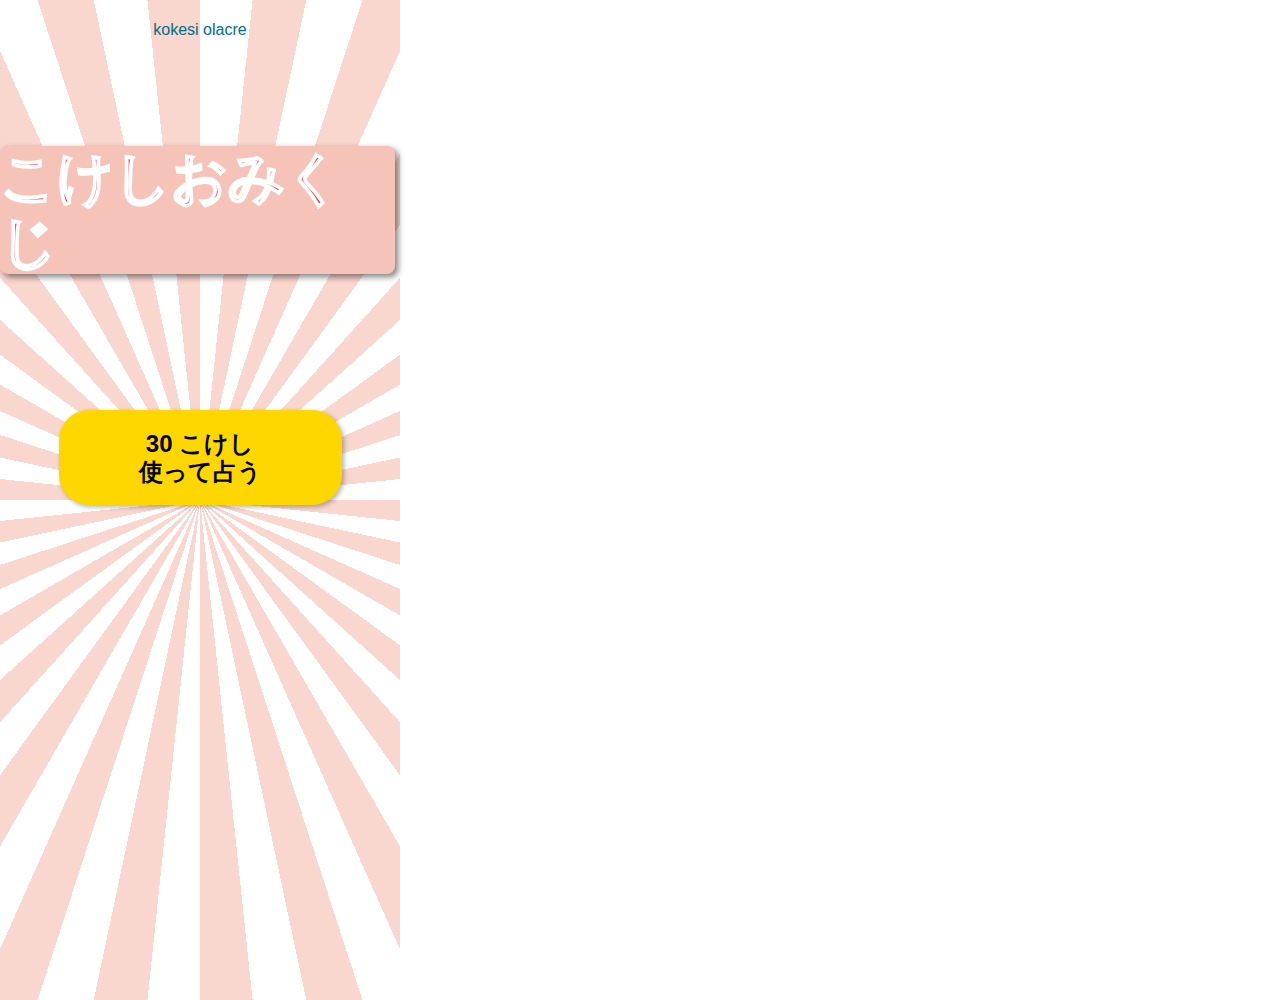
<file: usepoint.html>
<!DOCTYPE html>
<html lang="ja">

<head>
  <meta charset="UTF-8">
  <meta http-equiv="X-UA-Conpatible" content="IE=edge" />
  <meta name="viewport" content="width=device-width, initial-scale=1.0">
  <title>こけしおみくじ</title>
  <link rel="stylesheet" href="./resources/styles/destyle.css" />
  <link rel="stylesheet" href="./resources/styles/style.css" />
</head>

<body>
  <div class="Content-Style">
    <header class="Top-Header">
      <h1 class="Title">kokesi olacre</h1>
    </header>
    <article class="Main">
      <div class="Main-Title">こけしおみくじ</div>
    </article>
    <form class="Login-Form" action="action.html">
      <button id="Use-Button">
        30  こけし<br>使って占う</button>
    </form>




  </div>
  <script>

    const useButton = document.getElementById('Use-Button');

    useButton.addEventListener('touchstart', function () {
      useButton.classList.add('active');
    });

    useButton.addEventListener('touchend', function () {
      useButton.classList.remove('active');
    });

    useButton.addEventListener('click', function() {
  useButton.style.backgroundColor = '#CD5C5C';
});

  </script>


</body>

</html>
</file>
<file: resources/styles/style.css>
.Content-Style {
  width: 400px;
  height: 1000px;
  background: repeating-conic-gradient(#fff, #fff 6deg, #f9d6ce 6deg 12deg);
}

.Top-Header {
  display: flex;
  width: 400px;
  height: 60px;
  justify-content: center;
  align-items: center;
  font-family: Arial, Helvetica, sans-serif;
  color: #006f86;
}

#kokeshiContainer {
  font-family: Arial, Helvetica, sans-serif;
  color: #006f86;
}

.Main {
  display: flex;
  width: 395px;
  height: 300px;
  justify-content: center;
  align-items: center;
}

.Main-Title {
  color: #fd2736;
  font-size: 56px;
  font-family: 'Hiragino Kaku Gothic';
  font-weight: bold;
  -webkit-text-stroke: 2px #fff;
  background-color: #f6c3b9;
  border-radius: 8px;
  box-shadow: 3px 3px 6px rgba(0, 0, 0, 0.5);
}

.Login-Form {
  display: flex;
  align-items: center;
  justify-content: center;
  width: 400px;
  margin-top: 50px;
}

.Form-Style {
  display: flex;
  flex-direction: column;
  align-items: center;
  padding: 10px;
  background-color: #f1f1f1;
  border-radius: 10px;
  opacity: 0.8;
}

.Input-UserName {
  display: flex;
  justify-content: center;
  width: 320px;
  padding: 3px;
  margin: 5px 0;
  border-bottom: 1px solid;
}

.Submit {
  display: flex;
  justify-content: center;
  width: 100px;
  margin: 16px 0;
  padding: 4px;
  border-radius: 8px;
  background-color: aqua;
}

.UserIdManual-Img {
  position: fixed;
  top: 61px;
  left: -30px;
  z-index: 20;
  width: 450px;
  transform: translateX(-420px);
  transition: all 0.3s;
}

.UserIdManual {
  display: flex;
  justify-content: center;
  margin-top: 24px;
}

.UserIdManual-Button {
  font-size: 14px;
  font-family: Arial, Helvetica, sans-serif;
  color: #006f86;
  text-decoration: underline;
}

.Overlay {
  visibility: hidden;
  position: fixed;
  top: 0;
  left: 0;
  z-index: 10;
  width: 100vw;
  height: 100vh;
  background-color: rgba(0, 0, 0, 0.2);
  opacity: 0;
  transition: all 0.3s;
}

.ManualIsOpen {
  transform: translateX(0px);
}

.OverlayIsOpen {
  visibility: visible;
  opacity: 1;
}

#Use-Button {
  text-align: center;
  background-color: #FFD700;
  color: black;
  font-family: Verdana, Geneva, Tahoma, sans-serif;
  font-weight: bold;
  font-size: 24px;
  border: none;
  padding: 20px 80px;
  cursor: pointer;
  border-radius: 30px;
  box-shadow: 2px 2px 5px rgba(0, 0, 0, 0.3);
  /* 影の設定 */
}

#Use-Button :hover {
  background-color: #F0E68C;
  box-shadow: 3px 3px 6px rgba(0, 0, 0, 0.5);
  /* タッチ時の影 */
}

#Use-Button :active {
  background-color: #CD5C5C;
  box-shadow: 3px 3px 6px rgba(0, 0, 0, 0.5);
  /* タッチ時の影 */
}

.Kokesi-Pic {
  position: relative;
  display: flex;
  justify-content: center;
  width: 100%;
  height: auto;
  margin-top: 80px;
}

.Kokesi-Image {
  position: relative;
  width: 150px;
  border-radius: 50%;
  transition: transform 0.1s ease-in-out;
  /* アニメーション設定 */
}

.Omikuji-Image {
  position: absolute;
  top: 36px;
  left: 2px;
  width: 100%;
  height: auto;
  transition: opacity 1s ease-in-out, transform 1s ease-in-out;
}

.Action-Button {
  display: flex;
  flex-direction: column;
  align-items: center;
  margin-top: 50px;
}

.Action-Button-Draw {
  display: flex;
  justify-content: space-around;
}

.Buttons {
  width: 110px;
  height: 110px;
  margin-top: 30px;
  margin-left: 30px;
  padding-top: 28px;
  display: flex;
  flex-direction: column;
  align-items: center;
  background-color: rgba(255, 215, 0, 0.6);
  border: 3.5px solid #006f86;
  border-radius: 50%;
  color: #006f86;
  font-family: sans-serif;
  font-weight: bold;
  font-size: 40px;
  box-shadow: 2px 2px 5px rgba(0, 0, 0, 0.3);
}

.Buttons-text {
  font-size: 18px;
}

.Shake-Button {
  width: 110px;
  height: 110px;
  margin-top: 30px;
  margin-right: 30px;
  padding-top: 33px;
  display: flex;
  justify-content: center;
  background-color: rgba(255, 215, 0, 0.6);
  border: 3.5px solid #006f86;
  border-radius: 50%;
  color: #006f86;
  font-family: sans-serif;
  font-weight: bold;
  font-size: 45px;
  cursor: pointer;
  box-shadow: 2px 2px 5px rgba(0, 0, 0, 0.3);
}

.Kokesi-Image.shake {
  /* 揺らす時のスタイル */
  transform: translate(-10px, 20px);
  /* 少し右上にオフセット */
}

.Action-Button-after {
  display: flex;
  flex-direction: column;
  justify-content: space-around;
}

.Action-Button-after-Style {
  display: flex;
  justify-content: space-around;
}

#Re-Draw {
  display: inline-block;
  background-color: #FFD700;
  color: #006f86;
  font-family: Verdana, Geneva, Tahoma, sans-serif;
  font-weight: bold;
  font-size: 20px;
  border: none;
  padding: 20px 15px;
  cursor: pointer;
  border-radius: 20px;
  box-shadow: 2px 2px 5px rgba(0, 0, 0, 0.3);
  /* 影の設定 */
}

#tweetButton {
  display: inline-block;
  padding: 8px 15px;
  border-radius: 20px;
  color: #FFD700;
  background-color: rgba(0, 111, 134, 0.6);
  text-decoration: none;
  transition: 0.4s;
  box-shadow: 2px 2px 5px rgba(0, 0, 0, 0.3);
}

#saveButton {
  display: inline-block;
  padding: 8px 15px;
  margin-left: 5px;
  margin-right: 5px;
  border-radius: 20px;
  color: #FFD700;
  background-color: rgba(0, 111, 134, 0.6);
  text-decoration: none;
  transition: 0.4s;
  box-shadow: 2px 2px 5px rgba(0, 0, 0, 0.3);
}

#Hint-Font-Style {
  margin-top: 16px;
  font-family: Arial, Helvetica, sans-serif;
  color: #006f86;

}
</file>
<file: resources/styles/destyle.css>
/*! destyle.css v3.0.2 | MIT License | https://github.com/nicolas-cusan/destyle.css */

/* Reset box-model and set borders */
/* ============================================ */

*,
::before,
::after {
  box-sizing: border-box;
  border-style: solid;
  border-width: 0;
}

/* Document */
/* ============================================ */

/**
 * 1. Correct the line height in all browsers.
 * 2. Prevent adjustments of font size after orientation changes in iOS.
 * 3. Remove gray overlay on links for iOS.
 */

html {
  line-height: 1.15;
  /* 1 */
  -webkit-text-size-adjust: 100%;
  /* 2 */
  -webkit-tap-highlight-color: transparent;
  /* 3*/
}

/* Sections */
/* ============================================ */

/**
 * Remove the margin in all browsers.
 */

body {
  margin: 0;
}

/**
 * Render the `main` element consistently in IE.
 */

main {
  display: block;
}

/* Vertical rhythm */
/* ============================================ */

p,
table,
blockquote,
address,
pre,
iframe,
form,
figure,
dl {
  margin: 0;
}

/* Headings */
/* ============================================ */

h1,
h2,
h3,
h4,
h5,
h6 {
  font-size: inherit;
  font-weight: inherit;
  margin: 0;
}

/* Lists (enumeration) */
/* ============================================ */

ul,
ol {
  margin: 0;
  padding: 0;
  list-style: none;
}

/* Lists (definition) */
/* ============================================ */

dt {
  font-weight: bold;
}

dd {
  margin-left: 0;
}

/* Grouping content */
/* ============================================ */

/**
 * 1. Add the correct box sizing in Firefox.
 * 2. Show the overflow in Edge and IE.
 */

hr {
  box-sizing: content-box;
  /* 1 */
  height: 0;
  /* 1 */
  overflow: visible;
  /* 2 */
  border-top-width: 1px;
  margin: 0;
  clear: both;
  color: inherit;
}

/**
 * 1. Correct the inheritance and scaling of font size in all browsers.
 * 2. Correct the odd `em` font sizing in all browsers.
 */

pre {
  font-family: monospace, monospace;
  /* 1 */
  font-size: inherit;
  /* 2 */
}

address {
  font-style: inherit;
}

/* Text-level semantics */
/* ============================================ */

/**
 * Remove the gray background on active links in IE 10.
 */

a {
  background-color: transparent;
  text-decoration: none;
  color: inherit;
}

/**
 * 1. Remove the bottom border in Chrome 57-
 * 2. Add the correct text decoration in Chrome, Edge, IE, Opera, and Safari.
 */

abbr[title] {
  text-decoration: underline dotted;
  /* 2 */
}

/**
 * Add the correct font weight in Chrome, Edge, and Safari.
 */

b,
strong {
  font-weight: bolder;
}

/**
 * 1. Correct the inheritance and scaling of font size in all browsers.
 * 2. Correct the odd `em` font sizing in all browsers.
 */

code,
kbd,
samp {
  font-family: monospace, monospace;
  /* 1 */
  font-size: inherit;
  /* 2 */
}

/**
 * Add the correct font size in all browsers.
 */

small {
  font-size: 80%;
}

/**
 * Prevent `sub` and `sup` elements from affecting the line height in
 * all browsers.
 */

sub,
sup {
  font-size: 75%;
  line-height: 0;
  position: relative;
  vertical-align: baseline;
}

sub {
  bottom: -0.25em;
}

sup {
  top: -0.5em;
}

/* Replaced content */
/* ============================================ */

/**
 * Prevent vertical alignment issues.
 */

svg,
img,
embed,
object,
iframe {
  vertical-align: bottom;
}

/* Forms */
/* ============================================ */

/**
 * Reset form fields to make them styleable.
 * 1. Make form elements stylable across systems iOS especially.
 * 2. Inherit text-transform from parent.
 */

button,
input,
optgroup,
select,
textarea {
  -webkit-appearance: none;
  /* 1 */
  appearance: none;
  vertical-align: middle;
  color: inherit;
  font: inherit;
  background: transparent;
  padding: 0;
  margin: 0;
  border-radius: 0;
  text-align: inherit;
  text-transform: inherit;
  /* 2 */
}

/**
 * Reset radio and checkbox appearance to preserve their look in iOS.
 */

[type="checkbox"] {
  -webkit-appearance: checkbox;
  appearance: checkbox;
}

[type="radio"] {
  -webkit-appearance: radio;
  appearance: radio;
}

/**
 * Correct cursors for clickable elements.
 */

button,
[type="button"],
[type="reset"],
[type="submit"] {
  cursor: pointer;
}

button:disabled,
[type="button"]:disabled,
[type="reset"]:disabled,
[type="submit"]:disabled {
  cursor: default;
}

/**
 * Improve outlines for Firefox and unify style with input elements & buttons.
 */

:-moz-focusring {
  outline: auto;
}

select:disabled {
  opacity: inherit;
}

/**
 * Remove padding
 */

option {
  padding: 0;
}

/**
 * Reset to invisible
 */

fieldset {
  margin: 0;
  padding: 0;
  min-width: 0;
}

legend {
  padding: 0;
}

/**
 * Add the correct vertical alignment in Chrome, Firefox, and Opera.
 */

progress {
  vertical-align: baseline;
}

/**
 * Remove the default vertical scrollbar in IE 10+.
 */

textarea {
  overflow: auto;
}

/**
 * Correct the cursor style of increment and decrement buttons in Chrome.
 */

[type="number"]::-webkit-inner-spin-button,
[type="number"]::-webkit-outer-spin-button {
  height: auto;
}

/**
 * 1. Correct the outline style in Safari.
 */

[type="search"] {
  outline-offset: -2px;
  /* 1 */
}

/**
 * Remove the inner padding in Chrome and Safari on macOS.
 */

[type="search"]::-webkit-search-decoration {
  -webkit-appearance: none;
}

/**
 * 1. Correct the inability to style clickable types in iOS and Safari.
 * 2. Fix font inheritance.
 */

::-webkit-file-upload-button {
  -webkit-appearance: button;
  /* 1 */
  font: inherit;
  /* 2 */
}

/**
 * Clickable labels
 */

label[for] {
  cursor: pointer;
}

/* Interactive */
/* ============================================ */

/*
 * Add the correct display in Edge, IE 10+, and Firefox.
 */

details {
  display: block;
}

/*
 * Add the correct display in all browsers.
 */

summary {
  display: list-item;
}

/*
 * Remove outline for editable content.
 */

[contenteditable]:focus {
  outline: auto;
}

/* Tables */
/* ============================================ */

/**
1. Correct table border color inheritance in all Chrome and Safari.
*/

table {
  border-color: inherit;
  /* 1 */
  border-collapse: collapse;
}

caption {
  text-align: left;
}

td,
th {
  vertical-align: top;
  padding: 0;
}

th {
  text-align: left;
  font-weight: bold;
}
</file>
